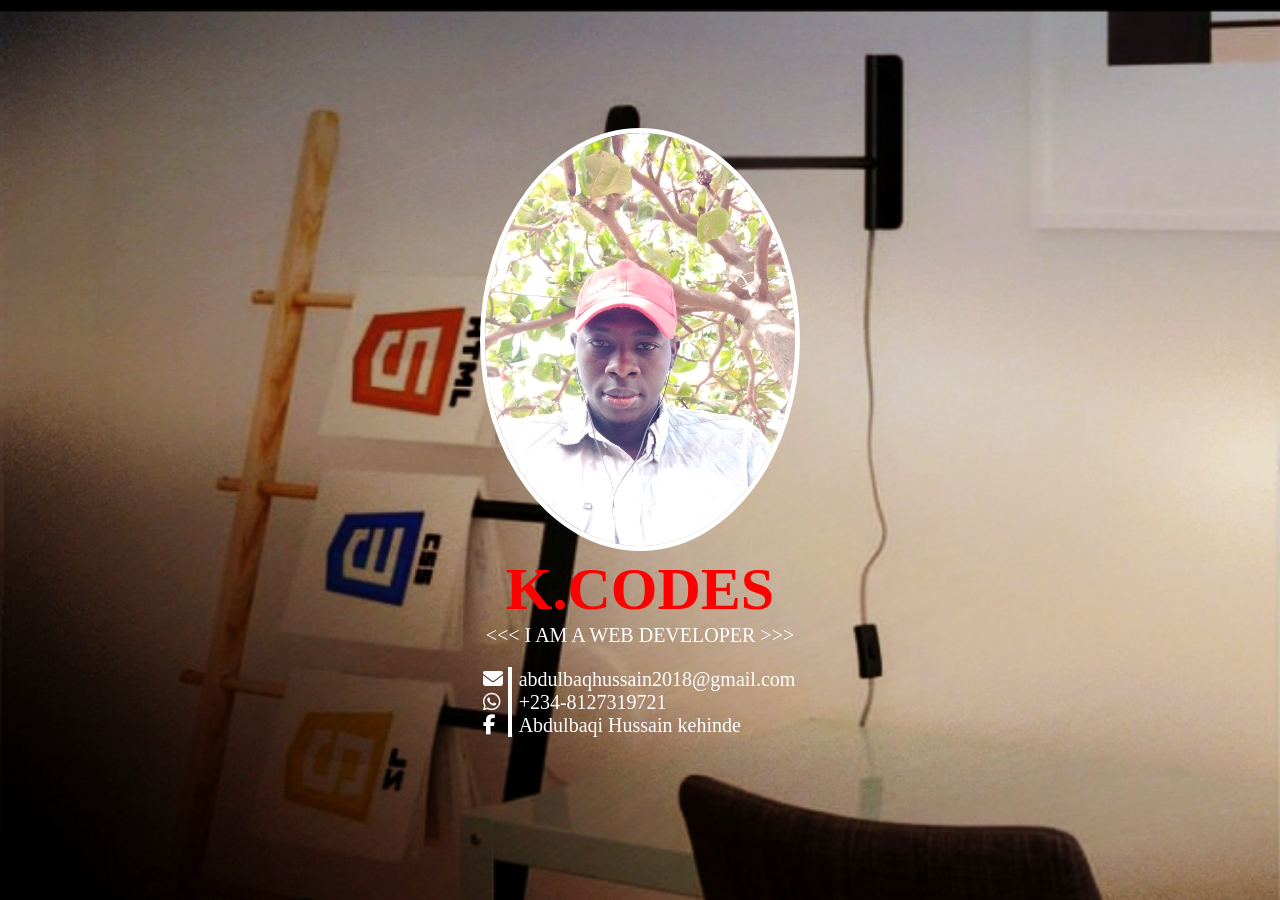
<file: index.html>
<!DOCTYPE html>
<html lang="en">
<head>
    <meta charset="UTF-8">
    <meta http-equiv="X-UA-Compatible" content="IE=edge">
    <meta name="viewport" content="width=device-width, initial-scale=1.0">
    <title>Document</title>
    <link rel="stylesheet" href="me.css">
    <link rel="stylesheet" href="https://cdnjs.cloudflare.com/ajax/libs/font-awesome/6.1.1/css/all.min.css">
</head>
<body>
    <div id="container">
        <div class="logo">
            <div><img src="kenny.jpg" alt=""></div>

        </div>
        <h1  class="code">k.codes</h1>
        <p><<< I am a web developer >>></p>
    </div>
    <div id="wrapper">
        <div class="icons">
            <div><i class="fa fa-envelope" aria-hidden="true"></i></div>
            <div><i class="fab fa-whatsapp" aria-hidden="true"></i></div>
            <div><i class="fab fa-facebook-f"></i></div>
 </div>
 <div class="line"></div>
 <div class="item3">
     <div>
         <p>abdulbaqhussain2018@gmail.com</p>
         <p>+234-8127319721</p>
         <p>Abdulbaqi Hussain kehinde</p>

     </div>
 </div>

    </div>
<!-- comment -->
<!--  -->
</body>
</html>
</file>
<file: me.css>
*{
    margin: 0;
    padding: 0;
    box-sizing: border-box;
}
body{
    background: url(me2.png);
    background-repeat: no-repeat;
    background-size: cover;
}
#container{
    justify-content: center;
    text-align: center;
    text-transform: uppercase;
    margin-top: 10%;
    min-height: 100%;
    min-width: 100%;
}
#container h1{
    color: red;
    font-size: 60px;
    min-height: 20px;
}
#container p{
    color: white;
    font-size: 20px;
}
img{
    width: 100%;
}
.logo img{
    width: 20%;
    border: 5px solid white;
    border-radius: 70%;
    height: 10%;
}
#wrapper{
    display: flex;
    flex-direction: row;
    padding: 9px;
    height: 70px;
    justify-content: center;
    align-items: center;
    font-size: 20px;
    margin-top: 20px;
    margin-bottom: 40px;
}
#wrapper .icons i{
    color: white;
}
#wrapper .item3{
    padding: 2px;
}
#wrapper .item3 p{
    color: white;
    padding: 2px auto;
}
#wrapper .line{
    width: 1px;
    height: 70px;
    background: white;
    padding: 2px;
    margin-right: 5px;
    margin-left: 5px;

}
@media (max-width:700px) {
    #container{
        width: 90%;
}
}
.logo img{
    width: 25%;
    border: 5px solid white;
    border-radius: 70%;
    height: 10%;

}
/* cccvv */
</file>
